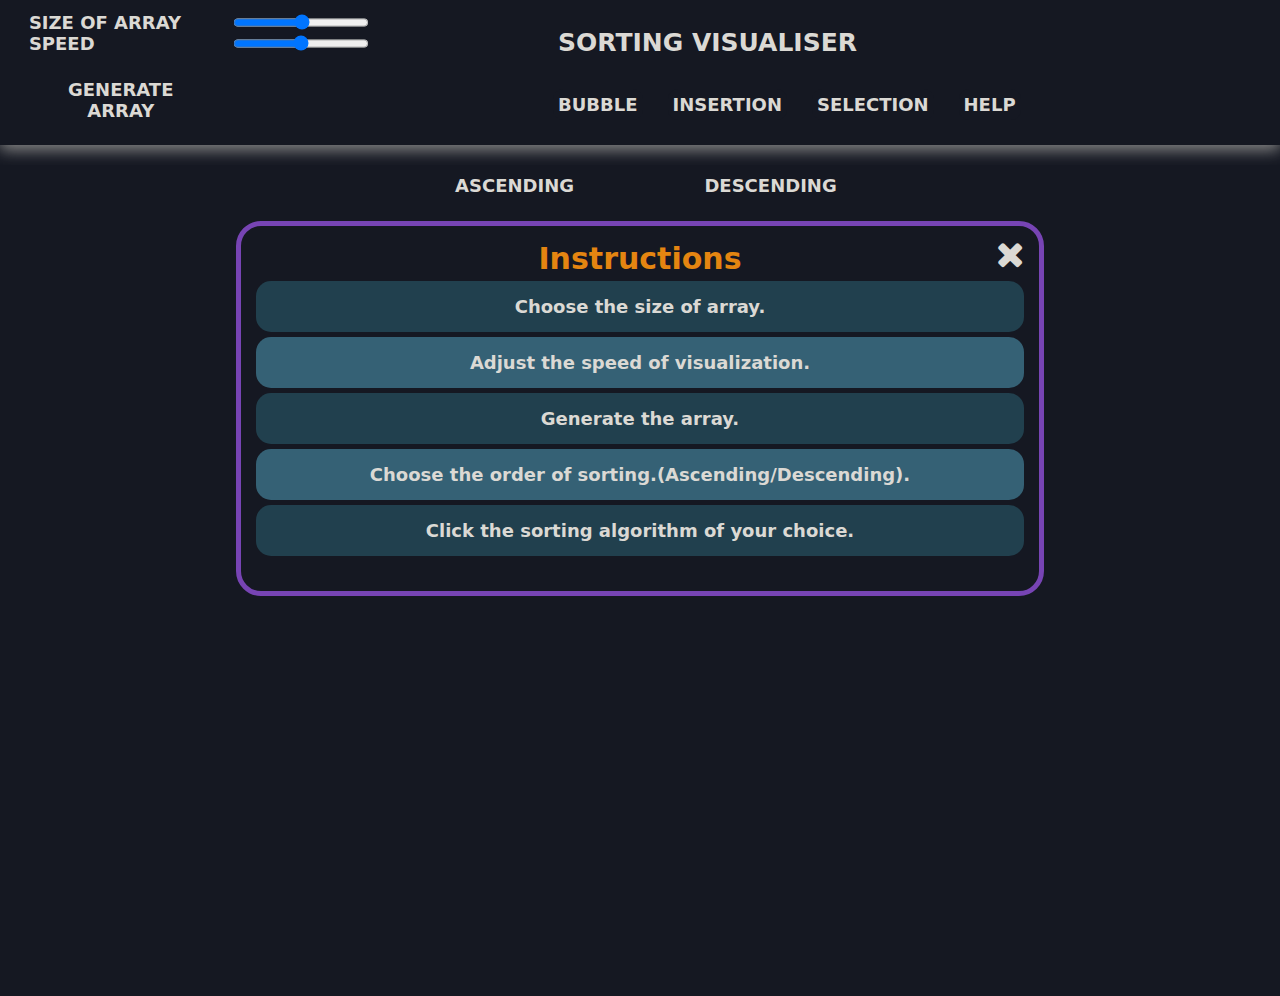
<file: index.html>
<!DOCTYPE html>
<html lang="en">
<head>
    <meta charset="UTF-8">
    <meta http-equiv="X-UA-Compatible" content="IE=edge">
    <meta name="viewport" content="width=device-width, initial-scale=1.0">
    <title>Visualiser</title>
    <link rel="stylesheet" href="https://cdnjs.cloudflare.com/ajax/libs/font-awesome/4.7.0/css/font-awesome.min.css">
    <link rel="stylesheet" href="style.css">
</head>
<body>
    <div class="nav">
        <div class="inputs">
            <p class="navbtns navbtn1">SIZE OF ARRAY</p>
            <input type="range" id="inp_arr_size" min="1" max="130">   
            <!-- <p class="navbtns navbtn2">SPEED OF ALGORITHM</p> -->
            <p class="navbtns navbtn2">SPEED</p>

            <input type="range" id="speed" min="" max=""> 
            <button class="genar" id="genarr">Generate Array</button>
        </div>
        <div class="header">
            <h2 class="heading">Sorting Visualiser</h2>
            <div class="algos">
                <a id="bubblebtn" class="buthover">BUBBLE</a>
                <a id="insertionbtn" class="buthover">INSERTION</a>
                <a id="selectionbtn" class="buthover">SELECTION</a>
                <!-- <button id="quickbtn" class="buthover">QUICK</button>
                <button id="mergebtn" class="buthover">MERGE</button> -->
                <a id="help" class="buthover">HELP</a>
            </div>

            

        </div>
   
    </div>
 
        <div class="sortbtns">
            <button id="ascending" >ASCENDING</button>
             <button id="descending" >DESCENDING</button>
        </div>
        <div class="guide">
            <h2 id=instructions>Instructions</h2>
                <p id="close" class="close"><i class="fa fa-close" style="font-size:36px"></i></p>
            <ol class="instructions">
                <li><span class="steps">Step 1.</span>Choose the size of array.</li>
                <li><span class="steps">Step 2.</span>Adjust the speed of visualization.</li>
                <li><span class="steps">Step 3.</span>Generate the array.</li>
                <li><span class="steps">Step 4.</span>Choose the order of sorting.(Ascending/Descending).</li>
                <li><span class="steps">Step 5.</span>Click the sorting algorithm of your choice.</li>
            </ol>
        </div>
        
    <div id="lines" class="flex-container"></div>
    <div class="info-container">
        <div class="detailscont">
            <div class="detail">
                <h3>Best Case Time Complexity</h3>
                <p class="ans" id="bct"></p>
            </div>
            <div class="detail">
                <h3>Average Case Time Complexity</h3>
                <p class="ans" id="act">O(n*n)</p>
            </div>
            <div class="detail">
                <h3>Worst Case Time Complexity</h3>
                <p class="ans" id="wct">O(n*n)</p>
            </div>
            <div class="detail">
                <h3>Auxiliary Space</h3>
                <p class="ans" id="asp">O(n*n)</p>
            </div>
            <div class="detail">
                <h3>Sorting In Place</h3>
                <p class="ans" id="inplace">O(n*n)</p>
            </div>
            <div class="detail">
                <h3>Stable</h3>
                <p class="ans" id="stable">O(n*n)</p>
            </div>
        </div>

        <div class="bonuscont">
            <!-- <div class="detail"> -->
                <h1 class="bonushead">Bonus</h1>
                <p class="bonus" id="bonusdet"></p>
          
        </div>
    </div>

    
    
</body>



<script src="./scripts/script.js"></script>
<script src="./scripts/bubble.js"></script>
<script src="./scripts/selection.js"></script>
<script  src="./scripts/insertion.js"></script>

<!-- <script type="text/javascript" src="/scripts/merge.js"></script>
<script type="text/javascript" src="/scripts/quicksort.js"></script> -->
</html>
</file>
<file: style.css>
* {
    margin: 0px;
    padding: 0px;
    /* font-family: 'Helvetica Neue', Helvetica, Arial, sans-serif; */
    font-family: system-ui;
    font-size: large;
    font-weight: bold;
    /* text-transform: uppercase; */
    /* color:wheat; */
    color:rgb(241, 230, 210);
    color:rgb(219, 217, 212);


    background-color: rgb(51, 51, 51);
    background-color: rgb(46, 45, 10);
    background-color: rgb(32, 32, 12);
    background-color: rgb(21, 24, 34);
    background-color: rgb(21, 24, 34);
    /* background-color: rgb(5, 5, 5); */
    /* background-color: #484f4f; */


  }
 
.nav{
    /* background-color: rgb(5, 5, 5); */
    /* background-color: rgb(51, 51, 51); */

    text-transform: uppercase;
    display: grid;
    height: 125px;
    grid-template-columns: 30% 70%;
    /* padding: 0% 5%; */
    border-bottom:0px solid whitesmoke; 
    /* border-bottom:1px solid rgb(48, 48, 47);  */

    
    /* border: 1px solid; */
    padding: 10px;
    /* box-shadow: 5px 10px 18px #888888; */
    /* box-shadow: 3px 4px 5px white; */
    box-shadow: 0px 5px 15px #888888;
   
    
    
}
.inputs{
    /* background-color: yellow; */
    display: grid;
    grid-template-columns: 60% 40%;
    padding:0% 5% 2% 5%;
    
    place-content: center;
    /* margin-left:2%; */
}
.genar{
    margin-top:10%;
    width: 90%;
    align-self: center;
    background-color: transparent;
    outline: none;
    border: none; 
    border-radius: 10px;
    padding:5px;
    text-transform: uppercase;
   
   
}
.genar:hover{
    cursor:pointer;
    background-color: rgb(102, 98, 98);
    transition: 1s all ease;
    color:rgb(255, 255, 255);
    /* color: azure; */
}

.heading
{
    font-size: 25px;
    padding: 2% 0%;
    margin-left: 170px;
    /* text-align: center; */
   
}
.algos{
    display:flex;
    margin-left: 165px;
}
.algos a{
    flex-direction: row;
    /* margin-left:5px; */
    margin-right:25px;
    margin-top: 15px; 
    border-radius: 10px;
    padding: 5px;
  
}
.algos a:hover{
    cursor:pointer;
     background-color: rgb(102, 98, 98);
    
     /* color:rgb(255, 255, 255); */
     transition: 1s all ease;
}
/*.algos
{
    
     display: grid;
    grid-template-columns:repeat(5,14%);
    grid-template-columns:repeat(3,33%);

    align-items: center;
    justify-content: center; 
 
}*/
/* .algos button{
    background-color: transparent;
    outline: none;
    border: none;
    margin-top:10%;
    border-radius: 10px;
    padding:5px;
} */
/* .algos button:hover{
 cursor:pointer;
  background-color: rgb(102, 98, 98);
  color:rgb(255, 255, 255);
  transition: 1s all ease;
} */
/* .buthover:hover{
    cursor:pointer;
     background-color: rgb(102, 98, 98);
     color:rgb(255, 255, 255);
     transition: 1s all ease;
} */
.sortbtns
{
    margin-top:20px;
    margin-bottom:20px;

    display: grid;
    grid-template-columns:repeat(2,20%);
    align-items: center;
    justify-content: center;
   /* border: 1px solid red; */

    
}
.sortbtns button{
    background-color: transparent;
    outline: none;
    border: none;
    margin-top:2%;
    margin-left: 2%;
    border-radius: 10px;
    padding:5px;
    text-transform: capitalize;
    
}
.sortbtns button:hover{
    cursor:pointer;
     background-color: rgb(102, 98, 98);
     color:rgb(255, 255, 255);
     transition: 1s all ease;
   }

.flex-container{
    
    margin: 0 auto;
    display: flex;
    /* transform: translateY(20px); */
    flex-wrap: nowrap;
    width: 90%;
    height: 400px;
    justify-content: center;
    transition: 2s all ease;
    /* margin-top: 20px; */
    background-color: rgb(51, 51, 51);
    /* background-color: #484f4f; */
    background-color: rgb(21, 24, 34);
    transform: rotateX(180deg);
    /* border:1px solid red; */
   /* margin-bottom: 460px; */
}
 .flex-item
{
    width:50px;
    border:1pt solid black;
    /* border:1pt solid white; */

    background-color: rgb(228, 133, 17);
    transition: 0.1s all ease;
} 

.info-container{
    display: flex;
    width:90%;
    /* border:1pt solid green; */
    height: 400px;
    margin-top:60px ;
    transform: translateY(10%);
    margin: 0 auto;
    display:none;
}
.detailscont
{
    flex-direction: row;
    width:40%;
    height: 300px;
    
    margin: 0 auto;
 
    box-shadow: 0px 5px 15px #888888;
}
.detailscont:hover{
    transform: scale(1.058); 
    transition: 2s all ease-out; 
    cursor: pointer;
}

.detail{
    display:flex;
    margin: 1.2em;
    align-items: center;
    font-size: 15px;
    text-transform:capitalize;
}
.detail h3
{
    width:70%;
}
.ans
{
    margin:0 auto;
}

.bonuscont
{
    width:40%;
    height: 300px;
    
    margin: 0 auto;
    box-shadow: 0px 5px 15px #888888;
}

.bonuscont:hover{
    transform: scale(1.058); 
    transition: 2s all ease-out; 
    cursor: pointer;
}
.bonushead
{
    text-align: center;
    margin-top:5%;
    margin-bottom: 5%;
    font-size: 25px;
  
}
.bonus
{
    text-align: center;
    margin: 5%;
}
.disablestyle
{
    background-color: wheat;

}

/* .s{
    color:rgb(228, 133, 17);
    background-color: rgb(212, 181, 139);
} */

/*guide*/
.guide
{
    width:60%;
    height: 340px;
    
    /* border: 5px solid rgb(119, 0, 255);
    border: 5px solid rgb(70, 53, 90); */
    border: 5px solid rgb(119, 68, 180);
    border-radius: 25px;
   padding-top:15px;
   padding-bottom:10px;
   padding-left :15px;
   padding-right :15px;

    margin: 0 auto;
    z-index: 1;
    /* background-color: rgb(30, 94, 114); */
    
}
.steps-container
{
    display: flex;
}
#instructions 
{
    flex-direction: row; 
    text-align: center;
    font-size:30px;
    color:rgb(228, 133, 17)
}
.close{
    float: right;
    margin-top: -40px;
    cursor: pointer;
}
/* .close:focus
{
    background-color: rgb(21, 24, 34);

} */
.instructions
{
    text-align: center;
    /* align-items: center; */
    /* justify-content: center; */
    list-style: none;
    
}
.instructions li{
    /* width: 60%; */
    /* width:50%; */
    /* background-color: rgb(0, 174, 255); */
    /* background-color: rgb(33, 64, 78); */

    padding-top:15px ;
    padding-bottom: 15px;
    margin-top:5px ;
    margin-bottom:5px ;
    border-radius: 15px;

}
.instructions li:nth-child(odd)
{
    background-color: rgb(33, 64, 78);
}
.instructions li:nth-child(even)
{
    background-color: rgb(49, 95, 116);
    background-color: rgb(53, 97, 117);

}
.instructions li:hover{
    transform: scale(1.01);
    transition: 10ms ease-in-out;
    cursor: pointer;
}
.steps
{
    background-color: rgb(0, 174, 255);
    float:left;
    display: none;
    /* margin-left:160px; */
}
</file>
